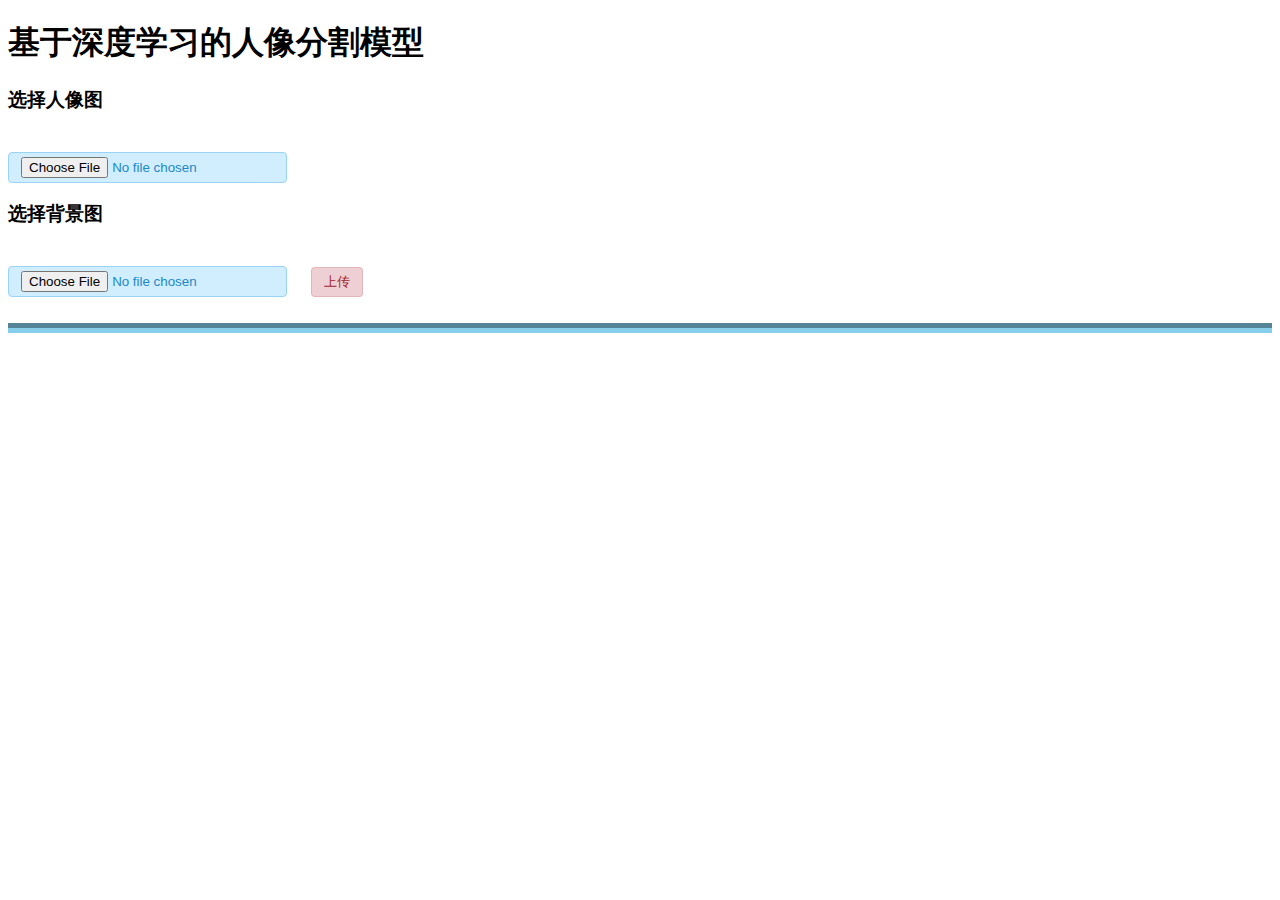
<file: templates/index.html>
<!DOCTYPE html>
<html lang="en">
<head>
    <meta charset="UTF-8">
    <title>Flask上传图片演示</title>
    <link rel="stylesheet" type="text/css" href="../static/css/style.css">
</head>
<body>
    <h1>基于深度学习的人像分割模型</h1>
    <form action="" enctype='multipart/form-data' method='POST'>
        <h3>选择人像图</h3>
        <input type="file" name="file" class="file" style="margin-top:20px;"/>
        <h3>选择背景图</h3>
        <input type="file" name="fileback" class="file" style="margin-top:20px;">
        &emsp;
        <input type="submit" value="上传" class="button-new" style="margin-top:15px;"/>
        <br><br>
        <hr style=" height:10px;border:none;border-top:10px groove skyblue;" />
    </form>
    <br>
</body>

</html>
</file>
<file: static/css/style.css>
.file {
    position: relative;
    display: inline-block;
    background: #D0EEFF;
    border: 1px solid #99D3F5;
    border-radius: 4px;
    padding: 4px 12px;
    overflow: hidden;
    color: #1E88C7;
    text-decoration: none;
    text-indent: 0;
    line-height: 20px;
}
.file input {
    position: absolute;
    font-size: 100px;
    right: 0;
    top: 0;
    opacity: 0;
}
.file:hover {
    background: #AADFFD;
    border-color: #78C3F3;
    color: #004974;
    text-decoration: none;
}

.button-new {
    position: relative;
    display: inline-block;
    background: #a123;
    border: 1px solid #a122;
    border-radius: 4px;
    padding: 4px 12px;
    overflow: hidden;
    color: #a12332;
    text-decoration: none;
    text-indent: 0;
    line-height: 20px;
}
</file>
